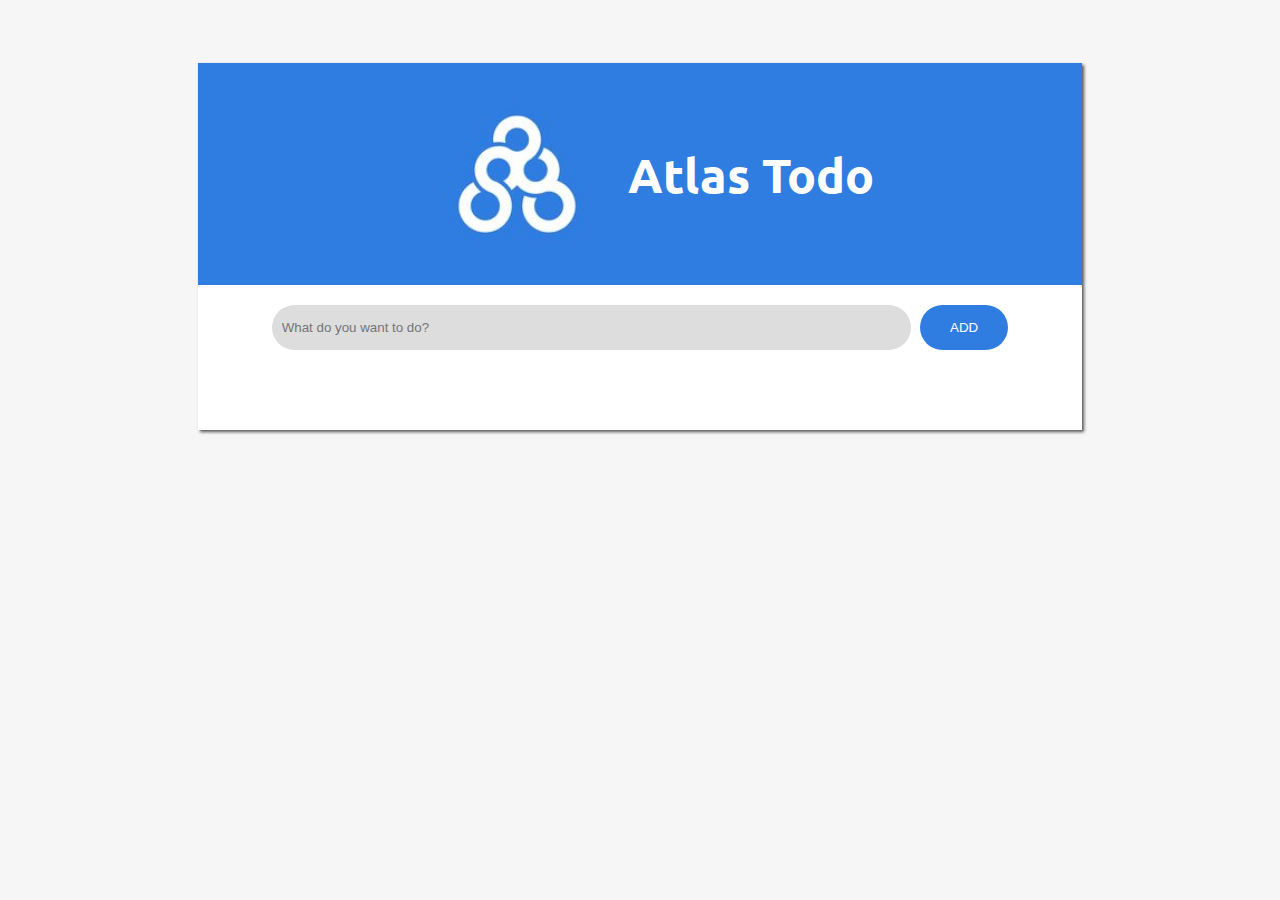
<file: index.html>
<!DOCTYPE html>
<html>
    <head>
        <title>Atlas Todo</title>
        <meta charset="utf-8">
        <meta name="viewport" content="width=device-width">
        <link href="https://fonts.googleapis.com/css?family=Ubuntu" rel="stylesheet">
        <link href="css/main.css" rel="stylesheet" type="text/css">
    </head>


    <body>
        
        <div class="container">
            
             <header>
                <div class="logo">
                    <img src="images/logo.jpg" >
                    <h1>Atlas Todo</h1>
                </div>
            
                <div class="input-controls">
                    <input type="text" placeholder="What do you want to do?" id="input">
                    <button id="add-button">ADD</button>
                </div>
            </header>
        
            <div class="list-container">

                <ul class="todo-list" id="todo">
                </ul>

            </div>
        
        </div>
    
    <script src="js/script.js"></script>
    </body>
</html>
</file>
<file: css/main.css>
body{
    background-color: #f6f6f6;
    font-family: 'Ubuntu', sans-serif;
}

.container{
    width: 70%;
    margin-left: auto;
    margin-right: auto;
    margin-top: 5%;
    padding-bottom: 5%;
    background-color: #fff;
    box-shadow: 2px 2px 3px #555;
}


.logo{
    display: flex;
    justify-content: center;
    background-color: #2f7de1;
    align-items: center
}

.logo h1{
    color: white;
    font-size: 3em;
}

.logo img{
    width: 25%;;
    height: auto;
}

.input-controls{
    display: flex;
    justify-content: center;
    margin-top: 20px;
}

#input{
    width: 70%;
    border: none;
    border-radius: 30px;
    background-color: #ddd;
    height: 25px;
    padding: 10px;
    outline: none;
}

.input-controls button{
    background-color: #2f7de1;
    color: white;
    height: 45px;
    padding: 5px;
    width: 10%;
    border-radius: 30px;
    border: none;
    margin-left: 1%;
    transition: 0.5s all;
    outline: none;
}

.input-controls button:hover{
    background-color: white;
    color: #2f7de1;
    border: 1px solid #2f7de1;
}

.list-container{
    width: 85%;
    margin-left: auto;
    margin-right: auto;
}

.list-container ul{
    list-style: none;
    padding: 0;
}

.list-container li{
    border: 1px solid #2f7de1;
    padding: 10px;
    background-color: #ddd;
    margin: 5px;
    
}

.delete {
    margin-right: 40px;
    padding: 8px;
    border-radius: 5px;
    border: 1px solid #2f7de1;
    color: white;
    background-color: #2f7de1;
  
}


@media(max-width:768px){
    .container{
         width: 90%;
    }
    
    .logo h1{
        font-size: 2em;
    }
    
    .input-controls{
        justify-content: center;
        flex-wrap: wrap;
    }
    
    #input{
        width: 80%;
    }
    
    .input-controls button{
        width: 85%;
        margin-top: 10px;
    }
</file>
